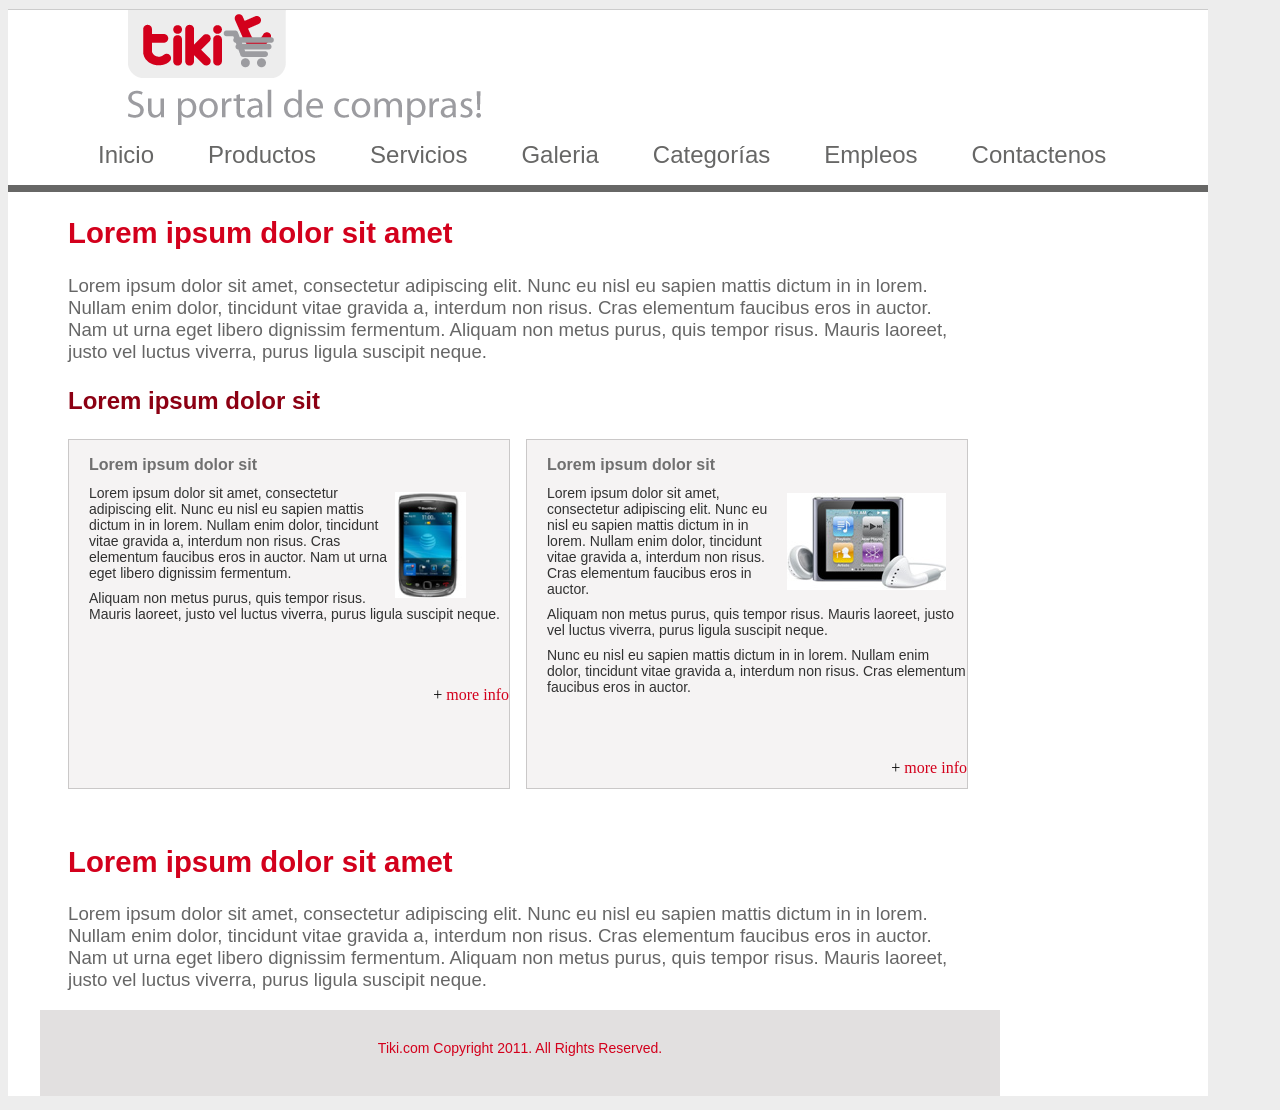
<file: index.html>
<!DOCTYPE html>
<html lang="es">
    <head>
        <meta charset="UTF-8">
        <title>Examen Final Web 1</title>
        <link rel="stylesheet" type="text/css" href="css/style.css">
    </head>
    <body>
        <div id="wrapper">
            <div class="width" id="header">
                <img src="img/logo.png" alt="logo tiki">
                <img id="slogan" src="img/slogan.png" alt="slogan tiki: su portal de compras">
            </div>
            <div id="conainerMenu">
                <ul id="menu">
                        <li><a class="menuHead" href="#">Inicio</a></li>
                        <li><a class="menuHead" href="#">Productos</a></li>
                        <li><a class="menuHead" href="#">Servicios</a></li>
                        <li><a class="menuHead" href="#">Galeria</a></li>
                        <li><a class="menuHead" href="#">Categorías</a></li>
                        <li><a class="menuHead" href="#">Empleos</a></li>
                        <li><a class="menuHead" href="#">Contactenos</a></li>
                </ul>
            </div>
            <div class="width" id="containerContent">
                <div class="widthContent" id="info">
                    <h2>Lorem ipsum dolor sit amet</h2>
                    <p class="infoP">Lorem ipsum dolor sit amet, consectetur adipiscing elit. Nunc eu nisl eu sapien mattis dictum in in lorem. Nullam enim dolor, tincidunt vitae gravida a, interdum non risus. Cras elementum faucibus eros in auctor. Nam ut urna eget libero dignissim fermentum. Aliquam non metus purus, quis tempor risus. Mauris laoreet, justo vel luctus viverra, purus ligula suscipit neque.</p>
                </div>
                <div class="widthContent clearfix" id="content">
                    <h3 class="subtitle">Lorem ipsum dolor sit</h3>
                    <div class="box">
                        <h3 class="titleBox">Lorem ipsum dolor sit</h3>
                        <img class="phone" src="img/img1.png" alt="celular">
                        <p>Lorem ipsum dolor sit amet, consectetur adipiscing elit. Nunc eu nisl eu sapien mattis dictum in in lorem. Nullam enim dolor, tincidunt vitae gravida a, interdum non risus. Cras elementum faucibus eros in auctor. Nam ut urna eget libero dignissim fermentum. </p>
                        <p>Aliquam non metus purus, quis tempor risus. Mauris laoreet, justo vel luctus viverra, purus ligula suscipit neque.</p>
                        <a href="#"><span>+</span> more info</a>
                    </div>
                    <div id="box2" class="box">
                        <h3 class="titleBox" >Lorem ipsum dolor sit</h3>
                        <img class="phone2" src="img/img2.png" alt="mp3">
                        <p>Lorem ipsum dolor sit amet, consectetur adipiscing elit. Nunc eu nisl eu sapien mattis dictum in in lorem. Nullam enim dolor, tincidunt vitae gravida a, interdum non risus. Cras elementum faucibus eros in auctor.</p>
                        <p>Aliquam non metus purus, quis tempor risus. Mauris laoreet, justo vel luctus viverra, purus ligula suscipit neque.</p>
                        <p>Nunc eu nisl eu sapien mattis dictum in in lorem. Nullam enim dolor, tincidunt vitae gravida a, interdum non risus. Cras elementum faucibus eros in auctor.</p>
                        <a href="#"><span>+</span> more info</a>
                    </div>
                </div>
                <div class="width" id="moreInfo">
                    <h2>Lorem ipsum dolor sit amet</h2>
                    <p class="infoP">Lorem ipsum dolor sit amet, consectetur adipiscing elit. Nunc eu nisl eu sapien mattis dictum in in lorem. Nullam enim dolor, tincidunt vitae gravida a, interdum non risus. Cras elementum faucibus eros in auctor. Nam ut urna eget libero dignissim fermentum. Aliquam non metus purus, quis tempor risus. Mauris laoreet, justo vel luctus viverra, purus ligula suscipit neque.</p>            
                </div>
            </div>
            <footer class="width">
                <p>Tiki.com Copyright 2011. All Rights Reserved.</p>
            </footer>
            <script src="js/script.js"></script>
        </div>
    </body>    
</html>
</file>
<file: css/style.css>
/* General */
body {
    background-color: #ededed;
    width: 1200px;
}
h2 {
    font-size: 22pt;
    font-family: Arial, Helvetica, sans-serif;
    font-weight: bold;
    color: #d3001c;
}

/* helper */
.width {
    width: 960px;
}
.widthContent {
    width: 900px;
    margin: 0 30px;
}
.infoP {
    font-size: 14pt;
    color: #666666;
    font-family: Arial, Helvetica, sans-serif;
}
.clearfix::after {
    display: block;
    content: "";
    clear: both;
    overflow: auto;
}
/* Wrapper */
#wrapper {
          
    border-top:  1px solid #cccccc;
    margin: 0 auto;
    margin-top: 9px;
    background-color: #ffffff;
}

/* header */
#header {
    margin: 0 auto;
}
#slogan {
    display: block;
    margin-top: 7px;
}

/* menu */
#conainerMenu{
    margin: 0 auto;
    border-bottom: solid 7px #676766;
}
ul {
    margin-left: 50px;

}
#menu li{
    display: inline;
    list-style: none;
}
a {
    text-decoration: none;
}
li +li {
    margin-left: 50px;
    margin-right: 0px;
}
.menuHead {
    color: #676766;
    font-family: Arial, Helvetica, sans-serif;
    font-size: 18pt;
}

/* content */ 
#containerContent{
    width: 900px;
    margin: 0 30px;
}
.subtitle {
    font-size: 18pt;
    font-family: Arial, Helvetica, sans-serif;
    font-weight: bold;
    color: #8c0013;
}

.box {
    width: 440px;
    height: 348px;
    background-color: #f5f3f3;
    position: absolute;
    border: solid 1px #cac8c8;
    display: inline;
}
.titleBox{
    margin-left: 20px;
    font-size: 16px;
    font-family: Arial, Helvetica, sans-serif;
    font-weight: bold;
    color: #707070;

}
.box p{
    margin-left: 20px;
    margin-top: -5px;
    font-size: 14px;
    font-family: Arial, Helvetica, sans-serif;
    color: #313131;
}
.box a {
    float: right;
    margin-top: 50px;
    color: #d3001c;
} 
a span{ 
    color: #000;
}
#box2 {
    margin-left: 458px;
}
.phone {
    position: relative;
    float: right;
    margin-top: 2px;
    margin-right: 43px;
}
.phone2 {
    position: relative;
    float: right;
    margin-top: 2px;
    margin-right: 21px;
}
#moreInfo {
    margin: 406px 30px 0px 30px;
    width: 900px;

}

/* footer */
footer {
    background-color: #e2e0e0;
    margin-left: 32px;
}
footer p {
    text-align: center;
    padding-top: 30px;
    padding-bottom: 40px;
    font-size: 14px;
    font-family: Arial, Helvetica, sans-serif;
    color: #d3001c;
}
</file>
